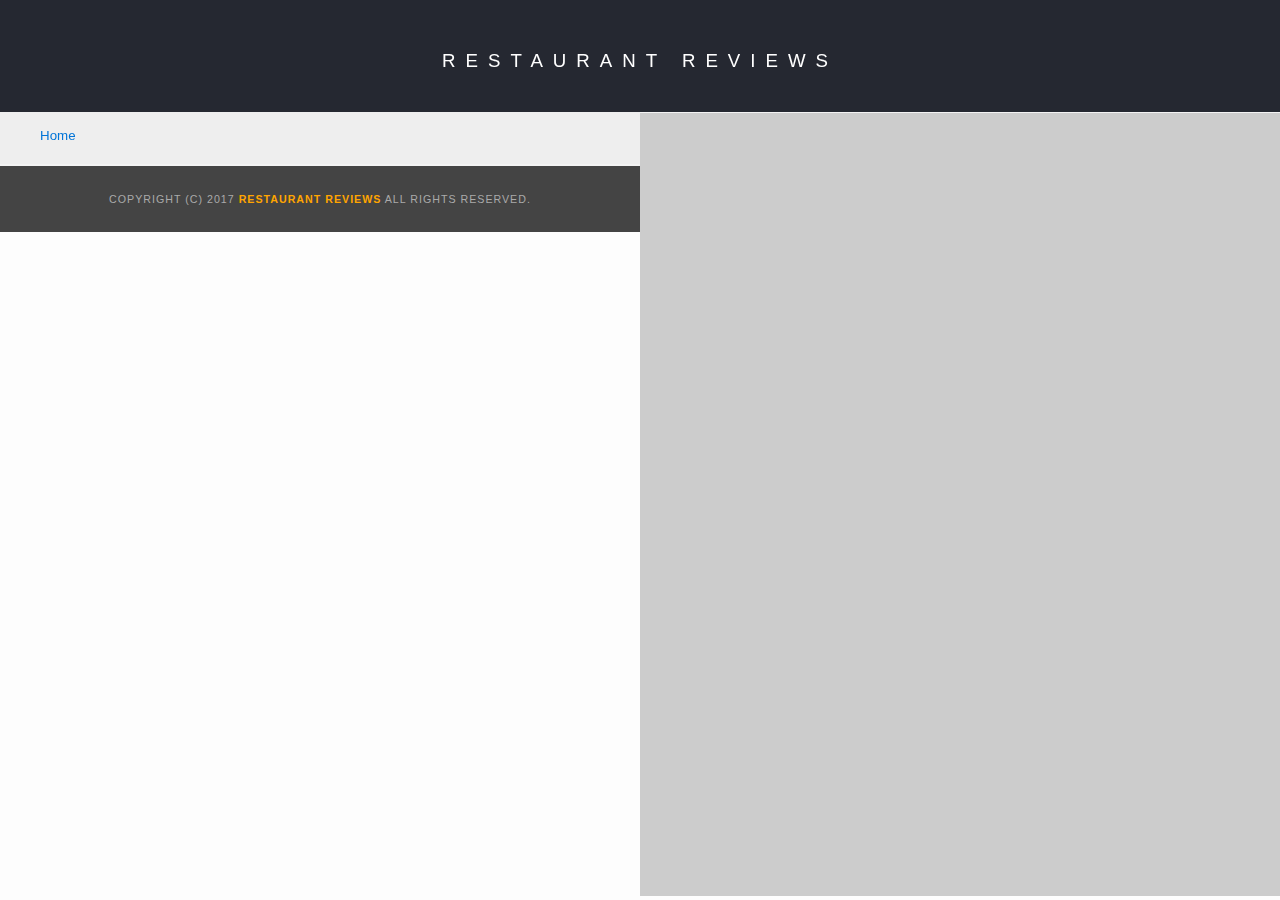
<file: restaurant.html>
<!DOCTYPE html>
<html>

<head>
  <!-- Normalize.css for better cross-browser consistency -->
  <link rel="stylesheet" src="//normalize-css.googlecode.com/svn/trunk/normalize.css" />
  <!-- Main CSS file -->
  <link rel="stylesheet" href="css/styles.css">
  <link rel="stylesheet" href="https://unpkg.com/leaflet@1.3.1/dist/leaflet.css" integrity="sha512-Rksm5RenBEKSKFjgI3a41vrjkw4EVPlJ3+OiI65vTjIdo9brlAacEuKOiQ5OFh7cOI1bkDwLqdLw3Zg0cRJAAQ=="
    crossorigin="" />
  <title>Restaurant Info</title>
</head>

<body class="inside">
  <!-- Beginning header -->
  <header>
    <!-- Beginning nav -->
    <nav>
      <h1>
        <a href="/" role="link" aria-label="Restaurant Review">Restaurant Reviews</a>
      </h1>
    </nav>
    <!-- Beginning breadcrumb -->
    <ul id="breadcrumb" role="navigation">
      <li>
        <a href="/" role="link" aria-label="Home Navigation header">Home</a>
      </li>
    </ul>
    <!-- End breadcrumb -->
    <!-- End nav -->
  </header>
  <!-- End header -->

  <!-- Beginning main -->
  <main id="main-content">
    <!-- Beginning map -->
    <section id="map-container">
      <div id="map" role="contentinfo" aria-label="Map navigation list with restaurant's location"></div>
    </section>
    <!-- End map -->
    <!-- Beginning restaurant -->
    <section id="restaurant-container">
      <h1 id="restaurant-name"></h1>
      <img id="restaurant-img" alt="Restorant cuisine">
      <p id="restaurant-cuisine"></p>
      <p id="restaurant-address"></p>
      <table id="restaurant-hours"></table>
    </section>
    <!-- end restaurant -->
    <!-- Beginning reviews -->
    <section id="reviews-container">
      <ul id="reviews-list" role="tree"></ul>
    </section>
    <!-- End reviews -->
  </main>
  <!-- End main -->

  <!-- Beginning footer -->
  <footer id="footer">
    Copyright (c) 2017
    <a href="/">
      <strong>Restaurant Reviews</strong>
    </a> All Rights Reserved.
  </footer>
  <!-- End footer -->
  <script src="https://unpkg.com/leaflet@1.3.1/dist/leaflet.js" integrity="sha512-/Nsx9X4HebavoBvEBuyp3I7od5tA0UzAxs+j83KgC8PU0kgB4XiK4Lfe4y4cgBtaRJQEIFCW+oC506aPT2L1zw=="
    crossorigin=""></script>
  <!-- Beginning scripts -->
  <!-- Database helpers -->
  <script src="js/dbhelper.js"></script>
  <!-- Main javascript file -->
  <script src="js/restaurant_info.js"></script>
  <!-- Google Maps -->
  <!--  <script async defer src="https://maps.googleapis.com/maps/api/js?key=AIzaSyA_tKbW6A5pQ-eupxI56myUnHLqYCzOjKo&libraries=places&callback=initMap"></script> -->
  <!-- End scripts -->

</body>

</html>
</file>
<file: css/styles.css>
@charset "utf-8";
/* CSS Document */

body,
td,
th,
p {
    font-family: Arial, Helvetica, sans-serif;
    font-size: 16px;
    color: #333;
    line-height: 1.5;
}

body {
    background-color: #fdfdfd;
    margin: 0;
    position: relative;
}

ul,
li {
    font-family: Arial, Helvetica, sans-serif;
    font-size: 10pt;
    color: #333;
}

a {
    color: orange;
    text-decoration: none;
}

a:hover,
a:focus {
    color: #3397db;
    text-decoration: none;
}

a img {
    border: none 0 #fff;
}

h1,
h2,
h3,
h4,
h5,
h6 {
    font-family: Arial, Helvetica, sans-serif;
    margin: 0 0 20px;
}

article,
aside,
canvas,
details,
figcaption,
figure,
footer,
header,
hgroup,
menu,
nav,
section {
    display: block;
}

.container {
    max-width: 100%;
}

header {
    max-width: 100%;
    position: fixed;
    width: 100%;
    z-index: 1001;
    top: 0;
}

#main-content {
    background-color: #f3f3f3;
    min-height: 100%;
    width: 100%;
}

#footer {
    background-color: #444;
    color: #aaa;
    font-size: 8pt;
    letter-spacing: 1px;
    padding: 25px 0;
    text-align: center;
    text-transform: uppercase;
}

/* ====================== Navigation ====================== */

nav {
    width: 100%;
    height: 80px;
    background-color: #252831;
    text-align: center;
    padding-top: 2rem;
}

nav h1 {
    margin: auto;
}

nav h1 a {
    color: #fff;
    font-size: 14pt;
    font-weight: 200;
    letter-spacing: 10px;
    text-transform: uppercase;
}

#breadcrumb {
    padding: 10px 40px 16px;
    list-style: none;
    background-color: #eee;
    font-size: 17px;
    margin: 0;
    width: calc(50% - 80px);
}

/* Display list items side by side */

#breadcrumb li {
    display: inline;
}

/* Add a slash symbol (/) before/behind each list item */

#breadcrumb li+li:before {
    padding: 8px;
    color: black;
    content: "/\00a0";
}

/* Add a color to all links inside the list */

#breadcrumb li a {
    color: #0275d8;
    text-decoration: none;
}

/* Add a color on mouse-over */

#breadcrumb li a:hover {
    color: #01447e;
    text-decoration: underline;
}

/* ====================== Map ====================== */

#map {
    height: 400px;
    width: 100%;
    background-color: #ccc;
}

/* ====================== Restaurant Filtering ====================== */

.filter-options {
    width: 100%; 
    background-color: #3397db;
    align-items: center;
    height: 5rem;
    padding-top: 0.8rem;
}

.filter-options h2 {
    color: white;
    font-size: 1rem;
    font-weight: normal;
    line-height: 1;
    margin: 0 20px;
}

.filter-options select {
    background-color: white;
    border: 1px solid #fff;
    font-family: Arial, sans-serif;
    font-size: 11pt;
    height: 35px;
    letter-spacing: 0;
    margin: 10px;
    padding: 0 10px;
    width: 200px;
}

/* ====================== Restaurant Listing ====================== */

#restaurants-list {
    background-color: #f3f3f3;
    list-style: outside none none;
    margin: 0;
    padding: 30px 15px 60px;
    display: grid;
    grid-template-columns: 1fr 1fr 1fr;
}

#restaurants-list li { 
    border: 2px solid #ccc;
    font-family: Arial, sans-serif;
    margin: 15px;
    min-height: 380px;
    padding: 20px 30px 25px;
    text-align: left; 
}

#restaurants-list .restaurant-img {
    background-color: #ccc;
    display: block;
    margin: 0;
    max-width: 100%; 
    min-width: 100%;
}

#restaurants-list li h1 {
    color: #f18200;
    font-family: Arial, sans-serif;
    font-size: 14pt;
    font-weight: 200;
    letter-spacing: 0;
    line-height: 1.3;
    margin: 20px 0 10px;
    text-transform: uppercase;
}

#restaurants-list p {
    margin: 0;
    font-size: 11pt;
}

#restaurants-list li a {
    background-color: orange;
    border-bottom: 3px solid #eee;
    color: #fff;
    display: inline-block;
    font-size: 10pt;
    margin: 15px 0 0;
    padding: 8px 30px 10px;
    text-align: center;
    text-decoration: none;
    text-transform: uppercase;
}

/* ====================== Restaurant Details ====================== */

.inside header:first {
    position: fixed;
    top: 0;
    width: 100%;
    z-index: 1000;
}

.inside #map-container {
    background: blue none repeat scroll 0 0;
    width: 100%;
    height: 87%;
    position: fixed;
    right: 0;
    top: 113px;
    width: 50%;
}

.inside #filter-container {
    width: 100%;
    padding-top: 1rem;
    padding-bottom: 1rem;
}

.inside #map {
    background-color: #ccc;
    height: 100%;
    width: 100%;
}

.inside #footer {
    bottom: 0;
    position: absolute;
    width: 50%;
}

#restaurant-name {
    color: #f18200;
    font-family: Arial, sans-serif;
    font-size: 20pt;
    font-weight: 200;
    letter-spacing: 0;
    margin: 15px 0 30px;
    text-transform: uppercase;
    line-height: 1.1;
}

#restaurant-img {
    width: 90%;
}

#restaurant-address {
    font-size: 12pt;
    margin: 10px 0;
}

#restaurant-cuisine {
    background-color: #333;
    color: #ddd;
    font-size: 12pt;
    font-weight: 300;
    letter-spacing: 10px;
    margin: 0 0 20px;
    padding: 2px 0;
    text-align: center;
    text-transform: uppercase;
    width: 90%;
}

#restaurant-container,
#reviews-container {
    border-bottom: 1px solid #d9d9d9;
    border-top: 1px solid #fff;
    padding: 166px 20px 30px;
    width: 50%;
}

#reviews-container {
    padding: 30px 40px 80px;
}

#reviews-container h2 {
    color: #f58500;
    font-size: 24pt;
    font-weight: 300;
    letter-spacing: -1px;
    padding-bottom: 1pt;
}

#reviews-list {
    margin: 0;
    padding: 0;
}

#reviews-list li {
    border: 2px solid #f3f3f3;
    display: block;
    list-style-type: none;
    margin: 0 0 30px;
    overflow: hidden;
    padding: 5px 20px 20px 20px;
    position: relative;
    width: 80%;
}

#reviews-list li p {
    margin: 0 0 10px;
}

#restaurant-hours td {
    color: #666;
}

article {
    width: 100%;
    background-color: transparent;
}

article .header {
    background-color: gray;
    padding: 15px 0px 15px 0px;
    width: 100%;
    color: white;
    border-radius: 25px 0px 0px;
    position: relative;
}

article .header h1 .name {
    float: left;
    margin-left: 15px;
    font-size: 1.2rem;
}

article .header h1 .date {
    margin-right: 17px;
    float: right;
}

article .rating {
    background-color: orange;
    color: white;
    padding: 10px;
    font-weight: 800;
    text-transform: uppercase;
    margin-left: 15px;
}

article .content {
    background-color: white;
    color: #787373;
    font-weight: 600;
    padding-top: 34px;
}

article .comment {
    margin-top: 20px;
    padding: 20px;
}

/* ====================== Media Queries ====================== */

@media screen and (max-width: 499px) {
    .filter-options {
        width: 100%;
        background-color: #3397db;
        align-items: center;
        height: 10rem;
        padding-top: 0.8rem;
    }
    .filter-options select {
        width: 80%;
        margin: 15px 20px;
    }
    #breadcrumb {
        width: 100%;
    }
    #map {
        margin: 120px 0 10px 0;
    }
    .inside #map {
        margin-top: 180px;
    }
    .inside #map-container {
        width: 100%;
        height: 22rem;
        top: 0;
        position: relative;
        z-index: 999;
    }
    #restaurant-container {
        width: 100%;
        padding: 10px 20px 30px;
    }
    #restaurants-list {
        grid-template-columns: 1fr;
    }
    #restaurants-list li {
        width: 80%;
    }
    #reviews-container {
        padding: 23px 20px 30px;
        width: 95%;
    }
    .inside #footer {
        width: 100%;
    }
}

@media screen and (min-width: 500px) and (max-width:799px) {
    #restaurants-list {
        grid-template-columns: 1fr 1fr;
    }
    #breadcrumb {
        width: 100%;
    }
    #map {
        margin: 120px 0 10px 0;
    }
    .inside #map {
        margin-top: 180px;
    }
    .inside #map-container {
        width: 100%;
        height: 22rem;
        top: 0px;
        position: relative;
        margin-top: 1rem;
        z-index: 999;
    }
    #restaurant-container {
        width: 100%;
        margin-top: 0;
        padding: 10px 20px 30px;
    }
    #reviews-container {
        width: 100%;
    }
    .inside #footer {
        width: 100%;
    }
}

@media screen and (min-width: 800px) and (max-width: 1399px) {
    #restaurant-container {
        margin-top: 0;
        padding: 10px 20px 30px;
    }
    #restaurants-list {
        grid-template-columns: 1fr 1fr 1fr;
    }
    #restaurants-list .restaurant-img {  
        width: 40%;
    }
}

@media screen and (min-width: 1400px) {
    #restaurants-list {
        grid-template-columns: 1fr 1fr 1fr 1fr 1fr;
    }
    #restaurant-container {
        width: 50%;
        margin-top: 0;
        padding: 10px 20px 30px;
    }
    #restaurants-list .restaurant-img { 
        width: 100vw;
    }
}
</file>
